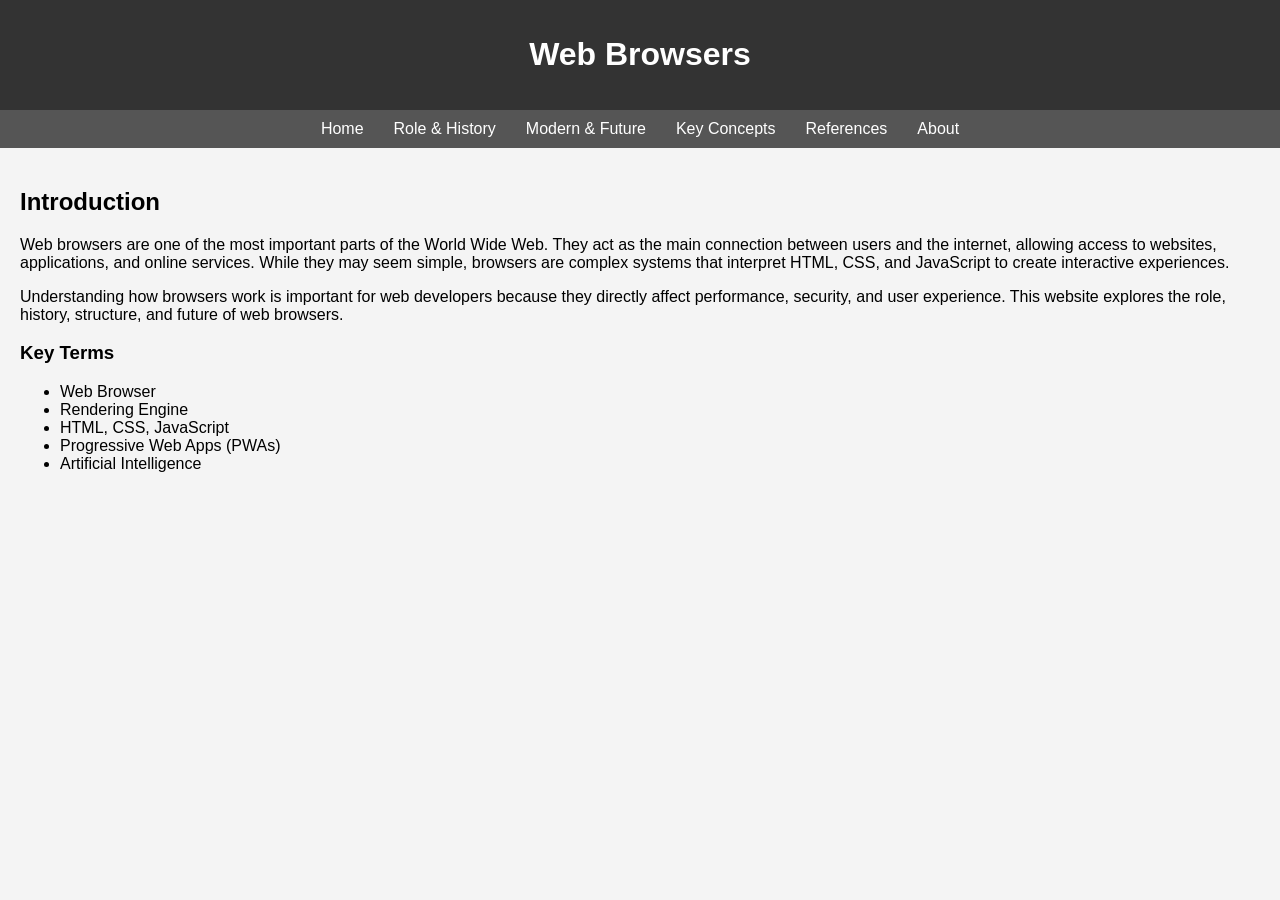
<file: index.html>
<!DOCTYPE html>
<html lang="en">
<head>
    <meta charset="UTF-8">
    <title>About</title>
    <link rel="stylesheet" href="style.css">
</head>

<body>

<header>
    <h1 id="main-title">Web Browsers</h1>
</header>

<nav>
    <a href="index.html">Home</a>
    <a href="topic1.html">Role & History</a>
    <a href="topic2.html">Modern & Future</a>
    <a href="Concepts.html">Key Concepts</a>
    <a href="references.html">References</a>
    <a href="about.html">About</a>
</nav>

<main>
    <h2>Introduction</h2>
    <p>
        Web browsers are one of the most important parts of the World Wide Web. 
        They act as the main connection between users and the internet, allowing access 
        to websites, applications, and online services. While they may seem simple, 
        browsers are complex systems that interpret HTML, CSS, and JavaScript to create 
        interactive experiences.
    </p>

    <p>
        Understanding how browsers work is important for web developers because they 
        directly affect performance, security, and user experience. This website explores 
        the role, history, structure, and future of web browsers.
    </p>

    <h3>Key Terms</h3>
    <ul>
        <li>Web Browser</li>
        <li>Rendering Engine</li>
        <li>HTML, CSS, JavaScript</li>
        <li>Progressive Web Apps (PWAs)</li>
        <li>Artificial Intelligence</li>
    </ul>
</main>

</body>
</html>
</file>
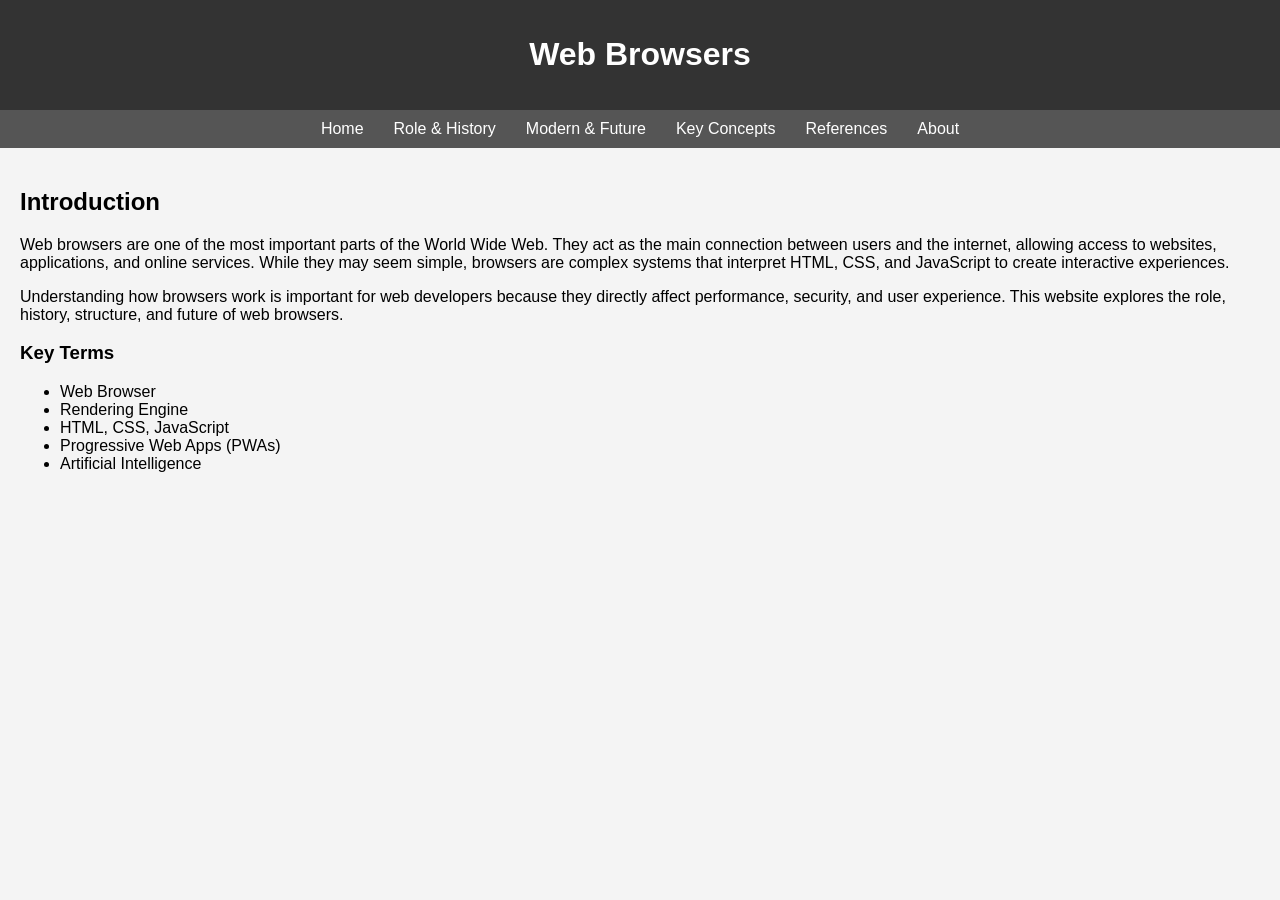
<file: Web-browser-Project/index.html>
<!DOCTYPE html>
<html lang="en">
<head>
    <meta charset="UTF-8">
    <title>About</title>
    <link rel="stylesheet" href="style.css">
</head>

<body>

<header>
    <h1 id="main-title">Web Browsers</h1>
</header>

<nav>
    <a href="index.html">Home</a>
    <a href="topic1.html">Role & History</a>
    <a href="topic2.html">Modern & Future</a>
    <a href="Concepts.html">Key Concepts</a>
    <a href="references.html">References</a>
    <a href="about.html">About</a>
</nav>

<main>
    <h2>Introduction</h2>
    <p>
        Web browsers are one of the most important parts of the World Wide Web. 
        They act as the main connection between users and the internet, allowing access 
        to websites, applications, and online services. While they may seem simple, 
        browsers are complex systems that interpret HTML, CSS, and JavaScript to create 
        interactive experiences.
    </p>

    <p>
        Understanding how browsers work is important for web developers because they 
        directly affect performance, security, and user experience. This website explores 
        the role, history, structure, and future of web browsers.
    </p>

    <h3>Key Terms</h3>
    <ul>
        <li>Web Browser</li>
        <li>Rendering Engine</li>
        <li>HTML, CSS, JavaScript</li>
        <li>Progressive Web Apps (PWAs)</li>
        <li>Artificial Intelligence</li>
    </ul>
</main>

</body>
</html>
</file>
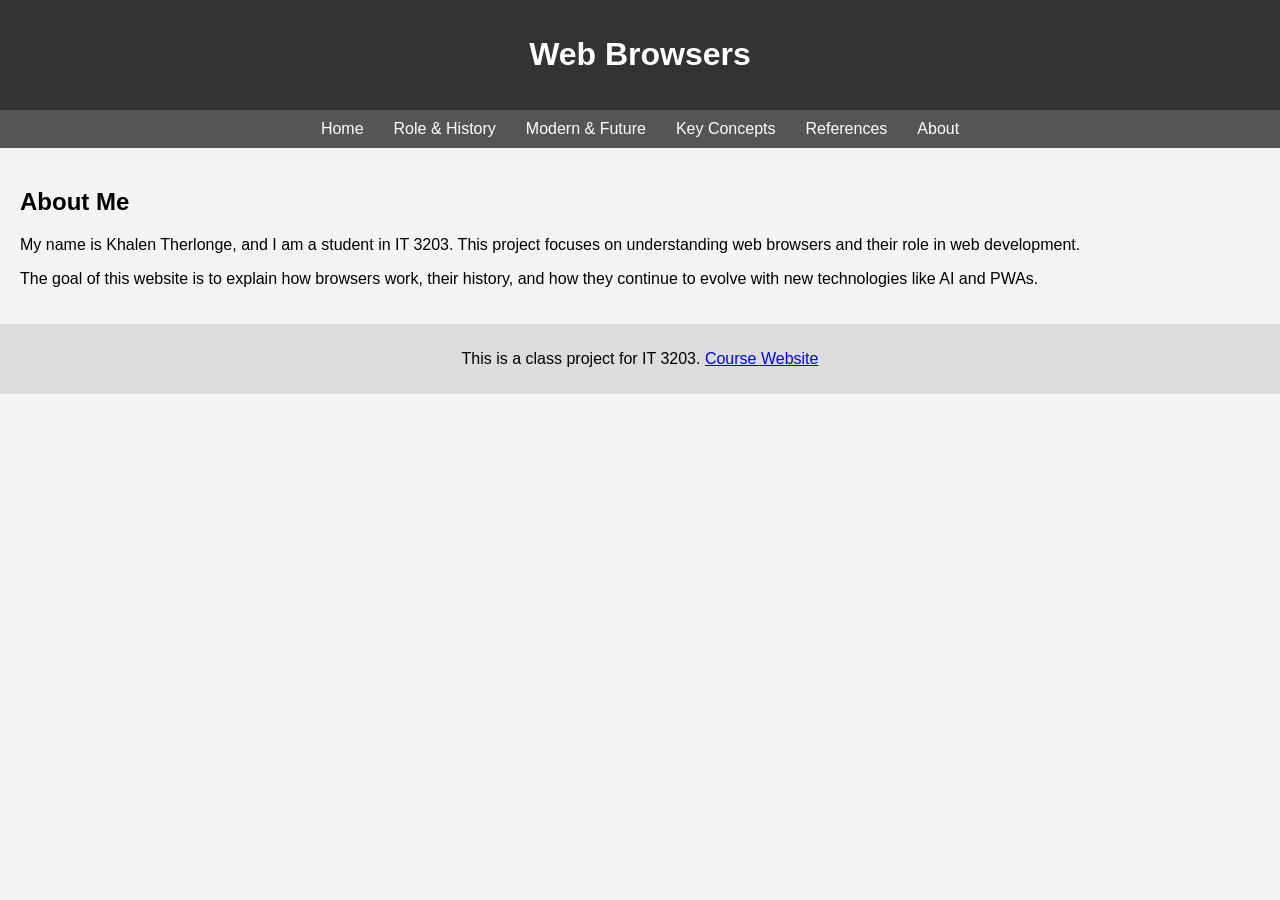
<file: about.html>
<!DOCTYPE html>
<html lang="en">
<head>
    <meta charset="UTF-8">
    <title>About</title>
    <link rel="stylesheet" href="style.css">
</head>

<body>

<header>
    <h1 id="main-title">Web Browsers</h1>
</header>

<nav>
    <a href="index.html">Home</a>
    <a href="topic1.html">Role & History</a>
    <a href="topic2.html">Modern & Future</a>
    <a href="Concepts.html">Key Concepts</a>
    <a href="references.html">References</a>
    <a href="about.html">About</a>
</nav>

<main>
    <h2>About Me</h2>

    <p>
        My name is Khalen Therlonge, and I am a student in IT 3203. This project focuses 
        on understanding web browsers and their role in web development.
    </p>

    <p>
        The goal of this website is to explain how browsers work, their history, 
        and how they continue to evolve with new technologies like AI and PWAs.
    </p>
</main>

<footer>
    <p>
        This is a class project for IT 3203. 
        <a href="https://ksuweb.github.io/IT3203/">Course Website</a>
    </p>
</footer>

</body>
</html>
</file>
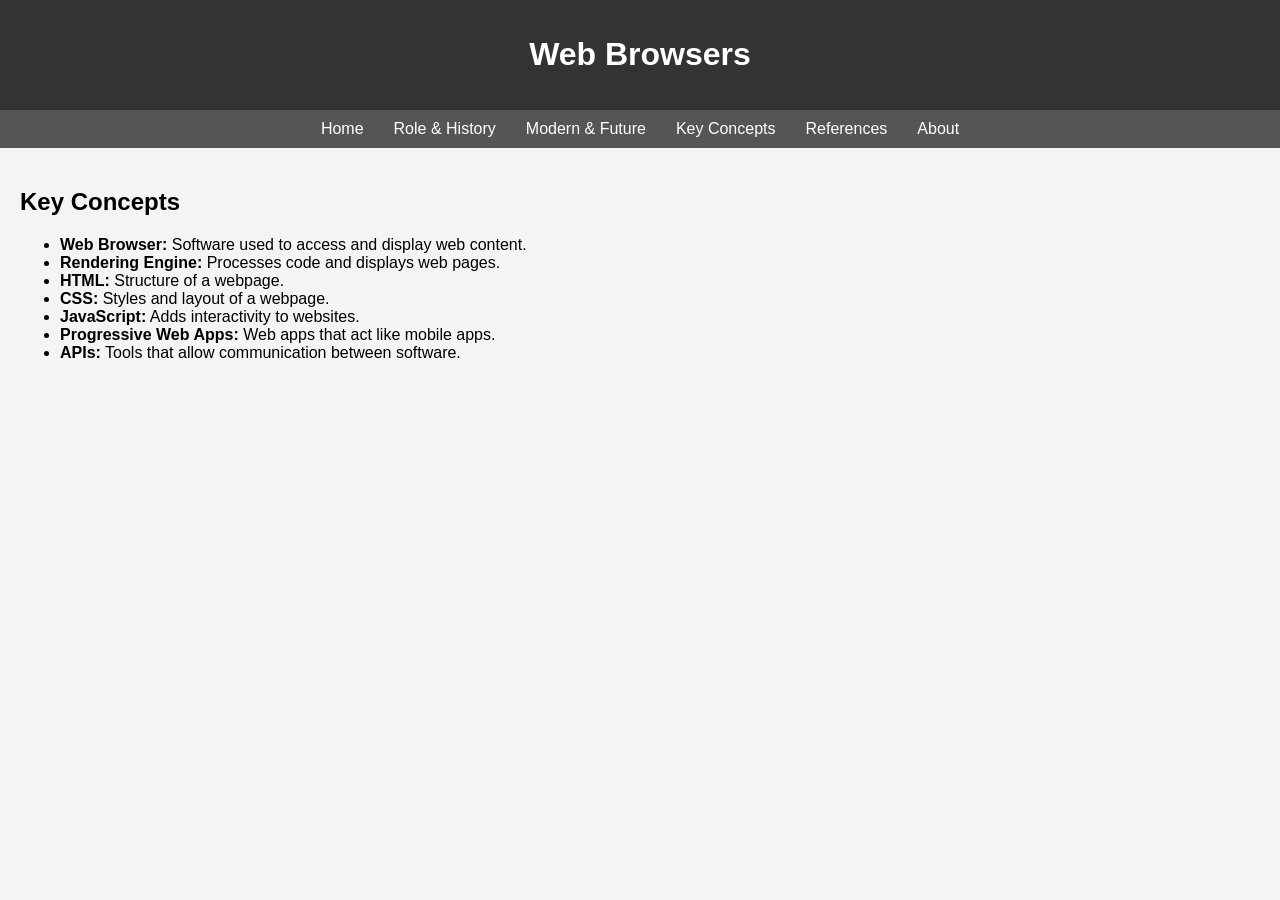
<file: Concepts.html>
<!DOCTYPE html>
<html lang="en">
<head>
    <meta charset="UTF-8">
    <title>About</title>
    <link rel="stylesheet" href="style.css">
</head>

<body>

<header>
    <h1 id="main-title">Web Browsers</h1>
</header>

<nav>
    <a href="index.html">Home</a>
    <a href="topic1.html">Role & History</a>
    <a href="topic2.html">Modern & Future</a>
    <a href="Concepts.html">Key Concepts</a>
    <a href="references.html">References</a>
    <a href="about.html">About</a>
</nav>

<main>
    <h2>Key Concepts</h2>

    <ul>
        <li><strong>Web Browser:</strong> Software used to access and display web content.</li>
        <li><strong>Rendering Engine:</strong> Processes code and displays web pages.</li>
        <li><strong>HTML:</strong> Structure of a webpage.</li>
        <li><strong>CSS:</strong> Styles and layout of a webpage.</li>
        <li><strong>JavaScript:</strong> Adds interactivity to websites.</li>
        <li><strong>Progressive Web Apps:</strong> Web apps that act like mobile apps.</li>
        <li><strong>APIs:</strong> Tools that allow communication between software.</li>
    </ul>
</main>

</body>
</html>
</file>
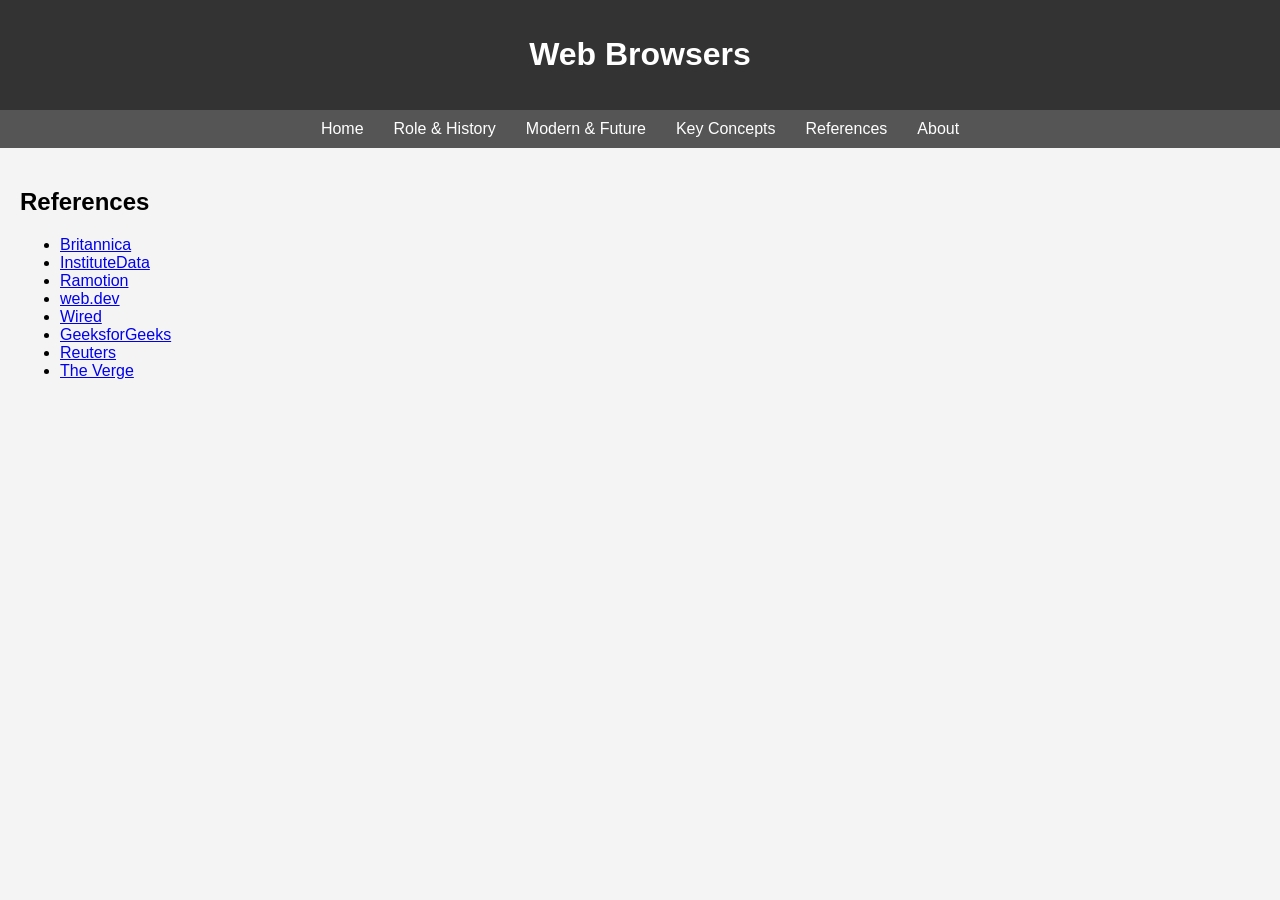
<file: references.html>
<!DOCTYPE html>
<html lang="en">
<head>
    <meta charset="UTF-8">
    <title>About</title>
    <link rel="stylesheet" href="style.css">
</head>

<body>

<header>
    <h1 id="main-title">Web Browsers</h1>
</header>

<nav>
    <a href="index.html">Home</a>
    <a href="topic1.html">Role & History</a>
    <a href="topic2.html">Modern & Future</a>
    <a href="Concepts.html">Key Concepts</a>
    <a href="references.html">References</a>
    <a href="about.html">About</a>
</nav>

<main>
    <h2>References</h2>

    <ul>
        <li><a href="https://www.britannica.com/topic/World-Wide-Web">Britannica</a></li>
        <li><a href="https://www.institutedata.com/us/blog/web-browsers-and-the-internet/">InstituteData</a></li>
        <li><a href="https://www.ramotion.com/blog/what-is-web-browser/">Ramotion</a></li>
        <li><a href="https://web.dev/articles/what-are-pwas">web.dev</a></li>
        <li><a href="https://www.wired.com/story/google-gemini-ai-chrome-browser/">Wired</a></li>
        <li><a href="https://www.geeksforgeeks.org/computer-networks/web-browser/">GeeksforGeeks</a></li>
        <li><a href="https://www.reuters.com/">Reuters</a></li>
        <li><a href="https://www.theverge.com/">The Verge</a></li>
    </ul>
</main>

</body>
</html>
</file>
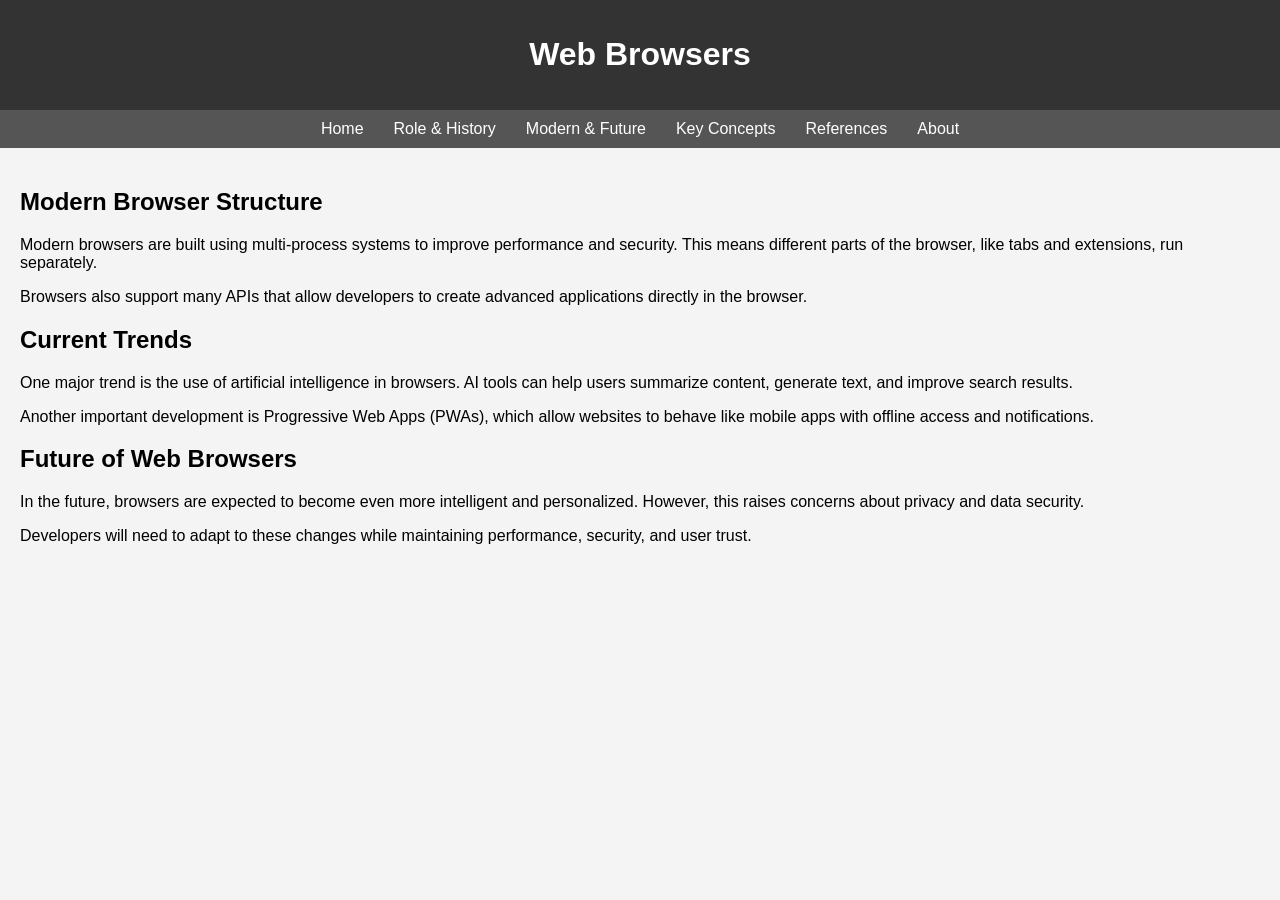
<file: topic2.html>
<!DOCTYPE html>
<html lang="en">
<head>
    <meta charset="UTF-8">
    <title>About</title>
    <link rel="stylesheet" href="style.css">
</head>

<body>

<header>
    <h1 id="main-title">Web Browsers</h1>
</header>

<nav>
    <a href="index.html">Home</a>
    <a href="topic1.html">Role & History</a>
    <a href="topic2.html">Modern & Future</a>
    <a href="Concepts.html">Key Concepts</a>
    <a href="references.html">References</a>
    <a href="about.html">About</a>
</nav>

<main>
    <h2>Modern Browser Structure</h2>
    <p>
        Modern browsers are built using multi-process systems to improve performance 
        and security. This means different parts of the browser, like tabs and extensions, 
        run separately.
    </p>

    <p>
        Browsers also support many APIs that allow developers to create advanced 
        applications directly in the browser.
    </p>

    <h2>Current Trends</h2>
    <p>
        One major trend is the use of artificial intelligence in browsers. AI tools can 
        help users summarize content, generate text, and improve search results.
    </p>

    <p>
        Another important development is Progressive Web Apps (PWAs), which allow 
        websites to behave like mobile apps with offline access and notifications.
    </p>

    <h2>Future of Web Browsers</h2>
    <p>
        In the future, browsers are expected to become even more intelligent and 
        personalized. However, this raises concerns about privacy and data security.
    </p>

    <p>
        Developers will need to adapt to these changes while maintaining performance, 
        security, and user trust.
    </p>
</main>

</body>
</html>
</file>
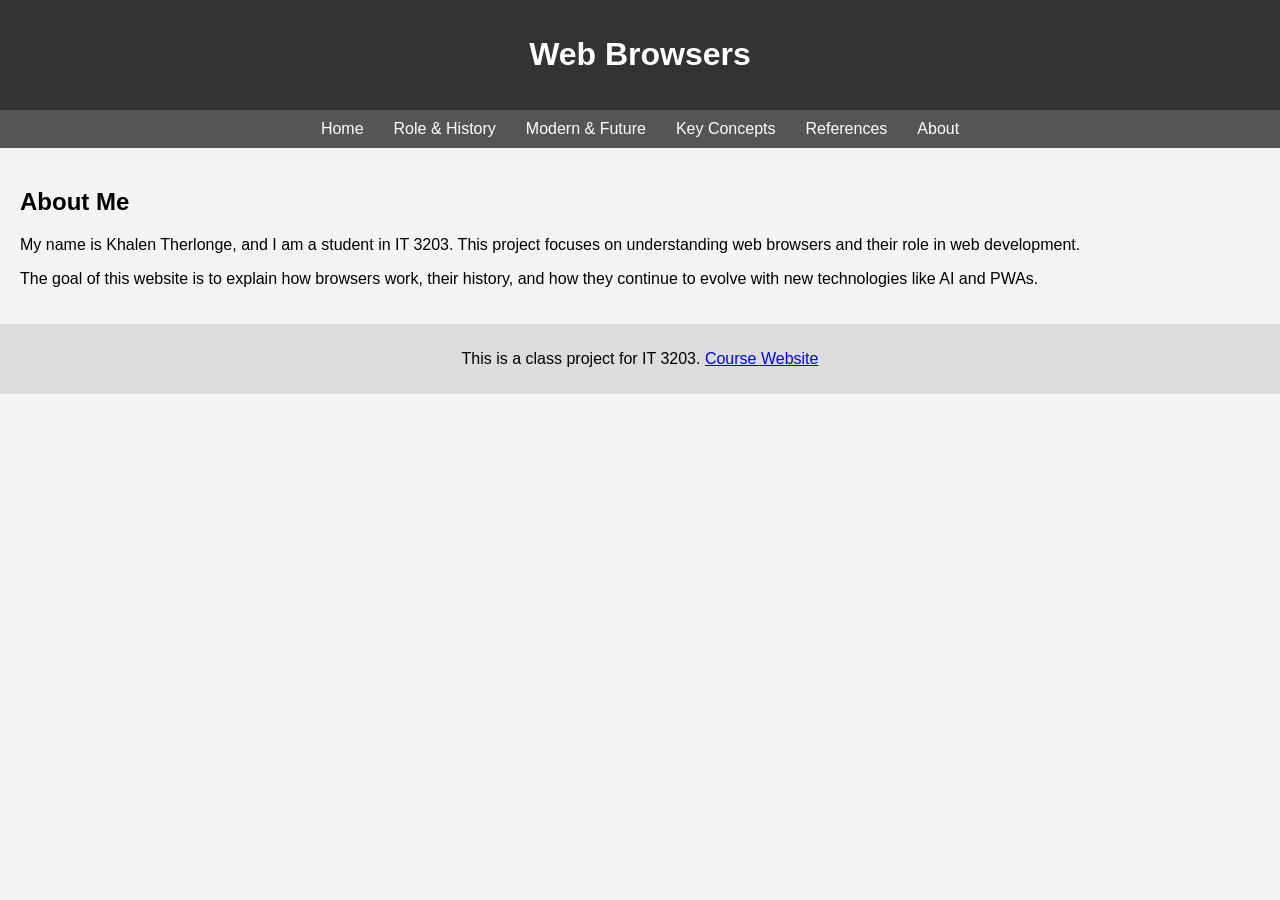
<file: Web-browser-Project/about.html>
<!DOCTYPE html>
<html lang="en">
<head>
    <meta charset="UTF-8">
    <title>About</title>
    <link rel="stylesheet" href="style.css">
</head>

<body>

<header>
    <h1 id="main-title">Web Browsers</h1>
</header>

<nav>
    <a href="index.html">Home</a>
    <a href="topic1.html">Role & History</a>
    <a href="topic2.html">Modern & Future</a>
    <a href="Concepts.html">Key Concepts</a>
    <a href="references.html">References</a>
    <a href="about.html">About</a>
</nav>

<main>
    <h2>About Me</h2>

    <p>
        My name is Khalen Therlonge, and I am a student in IT 3203. This project focuses 
        on understanding web browsers and their role in web development.
    </p>

    <p>
        The goal of this website is to explain how browsers work, their history, 
        and how they continue to evolve with new technologies like AI and PWAs.
    </p>
</main>

<footer>
    <p>
        This is a class project for IT 3203. 
        <a href="https://ksuweb.github.io/IT3203/">Course Website</a>
    </p>
</footer>

</body>
</html>
</file>
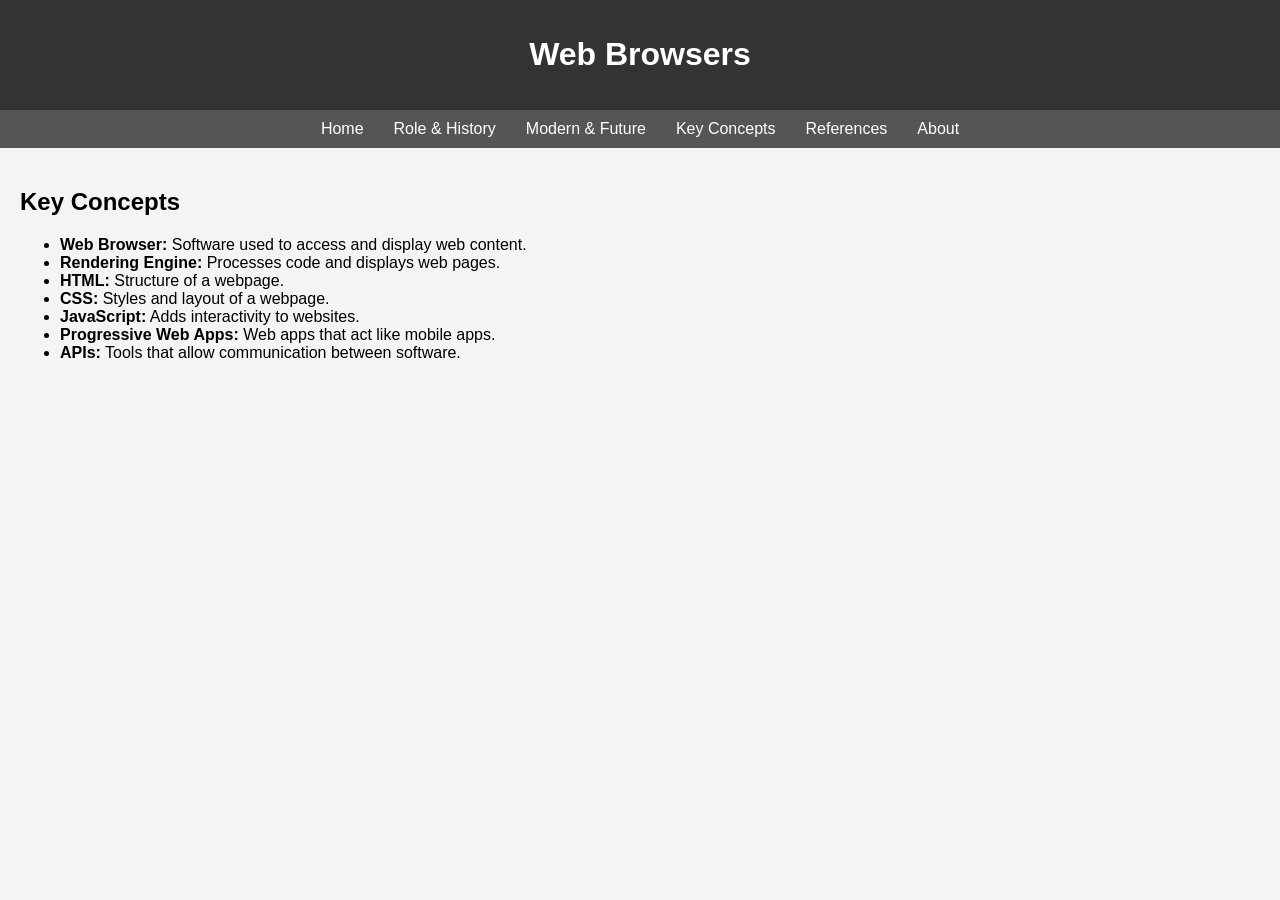
<file: Web-browser-Project/Concepts.html>
<!DOCTYPE html>
<html lang="en">
<head>
    <meta charset="UTF-8">
    <title>About</title>
    <link rel="stylesheet" href="style.css">
</head>

<body>

<header>
    <h1 id="main-title">Web Browsers</h1>
</header>

<nav>
    <a href="index.html">Home</a>
    <a href="topic1.html">Role & History</a>
    <a href="topic2.html">Modern & Future</a>
    <a href="Concepts.html">Key Concepts</a>
    <a href="references.html">References</a>
    <a href="about.html">About</a>
</nav>

<main>
    <h2>Key Concepts</h2>

    <ul>
        <li><strong>Web Browser:</strong> Software used to access and display web content.</li>
        <li><strong>Rendering Engine:</strong> Processes code and displays web pages.</li>
        <li><strong>HTML:</strong> Structure of a webpage.</li>
        <li><strong>CSS:</strong> Styles and layout of a webpage.</li>
        <li><strong>JavaScript:</strong> Adds interactivity to websites.</li>
        <li><strong>Progressive Web Apps:</strong> Web apps that act like mobile apps.</li>
        <li><strong>APIs:</strong> Tools that allow communication between software.</li>
    </ul>
</main>

</body>
</html>
</file>
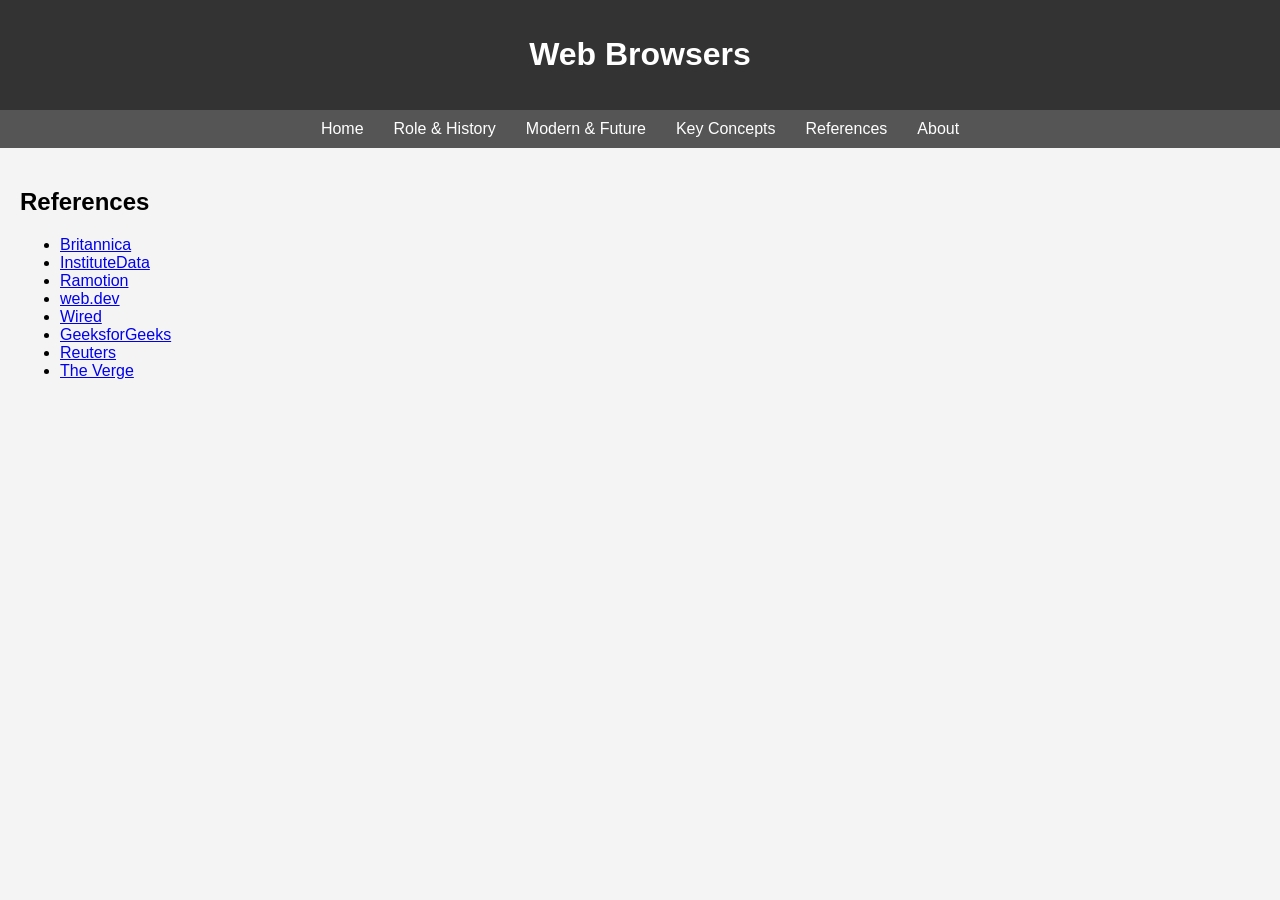
<file: Web-browser-Project/references.html>
<!DOCTYPE html>
<html lang="en">
<head>
    <meta charset="UTF-8">
    <title>About</title>
    <link rel="stylesheet" href="style.css">
</head>

<body>

<header>
    <h1 id="main-title">Web Browsers</h1>
</header>

<nav>
    <a href="index.html">Home</a>
    <a href="topic1.html">Role & History</a>
    <a href="topic2.html">Modern & Future</a>
    <a href="Concepts.html">Key Concepts</a>
    <a href="references.html">References</a>
    <a href="about.html">About</a>
</nav>

<main>
    <h2>References</h2>

    <ul>
        <li><a href="https://www.britannica.com/topic/World-Wide-Web">Britannica</a></li>
        <li><a href="https://www.institutedata.com/us/blog/web-browsers-and-the-internet/">InstituteData</a></li>
        <li><a href="https://www.ramotion.com/blog/what-is-web-browser/">Ramotion</a></li>
        <li><a href="https://web.dev/articles/what-are-pwas">web.dev</a></li>
        <li><a href="https://www.wired.com/story/google-gemini-ai-chrome-browser/">Wired</a></li>
        <li><a href="https://www.geeksforgeeks.org/computer-networks/web-browser/">GeeksforGeeks</a></li>
        <li><a href="https://www.reuters.com/">Reuters</a></li>
        <li><a href="https://www.theverge.com/">The Verge</a></li>
    </ul>
</main>

</body>
</html>
</file>
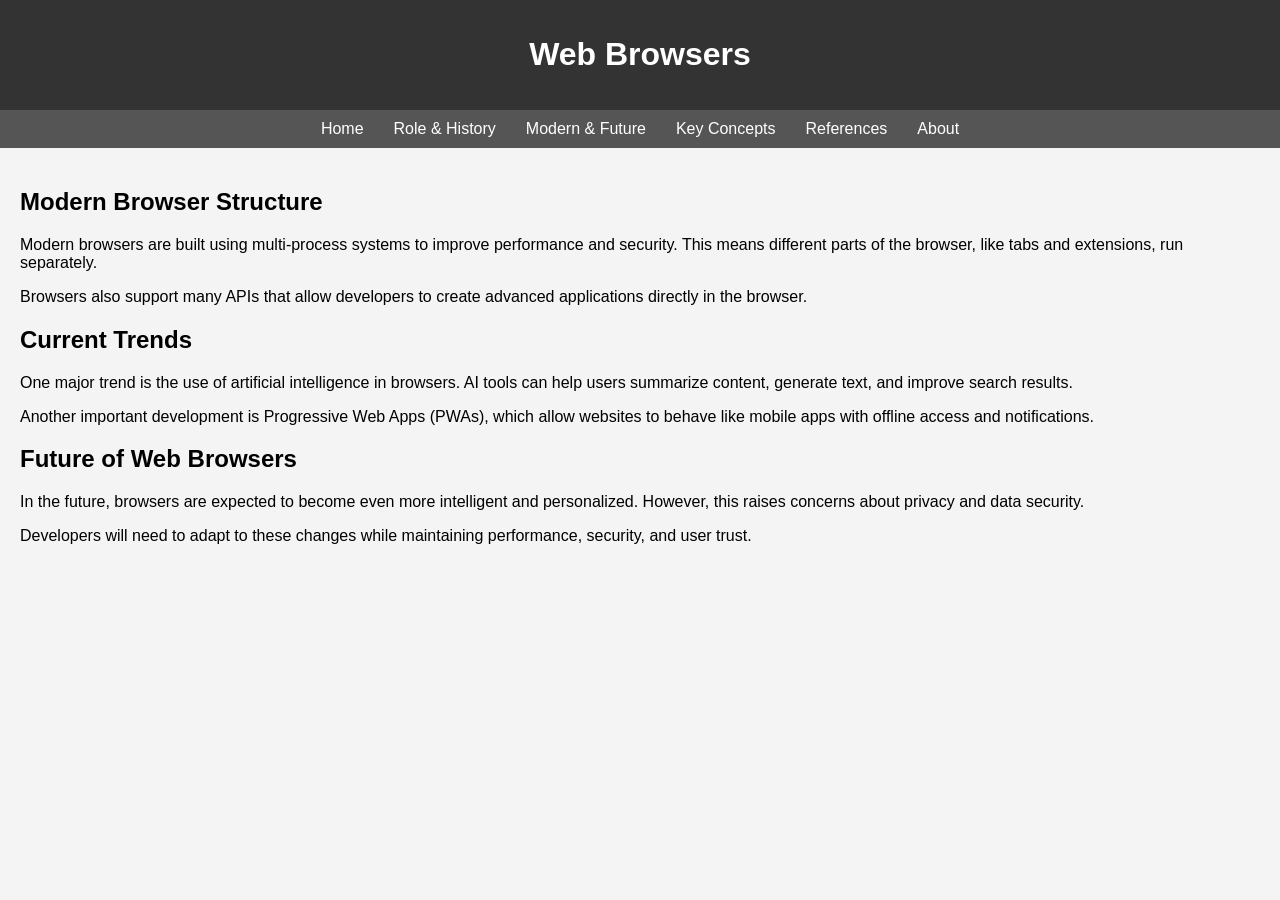
<file: Web-browser-Project/topic2.html>
<!DOCTYPE html>
<html lang="en">
<head>
    <meta charset="UTF-8">
    <title>About</title>
    <link rel="stylesheet" href="style.css">
</head>

<body>

<header>
    <h1 id="main-title">Web Browsers</h1>
</header>

<nav>
    <a href="index.html">Home</a>
    <a href="topic1.html">Role & History</a>
    <a href="topic2.html">Modern & Future</a>
    <a href="Concepts.html">Key Concepts</a>
    <a href="references.html">References</a>
    <a href="about.html">About</a>
</nav>

<main>
    <h2>Modern Browser Structure</h2>
    <p>
        Modern browsers are built using multi-process systems to improve performance 
        and security. This means different parts of the browser, like tabs and extensions, 
        run separately.
    </p>

    <p>
        Browsers also support many APIs that allow developers to create advanced 
        applications directly in the browser.
    </p>

    <h2>Current Trends</h2>
    <p>
        One major trend is the use of artificial intelligence in browsers. AI tools can 
        help users summarize content, generate text, and improve search results.
    </p>

    <p>
        Another important development is Progressive Web Apps (PWAs), which allow 
        websites to behave like mobile apps with offline access and notifications.
    </p>

    <h2>Future of Web Browsers</h2>
    <p>
        In the future, browsers are expected to become even more intelligent and 
        personalized. However, this raises concerns about privacy and data security.
    </p>

    <p>
        Developers will need to adapt to these changes while maintaining performance, 
        security, and user trust.
    </p>
</main>

</body>
</html>
</file>
<file: style.css>
/* Page styling */
body {
    font-family: Arial, sans-serif;
    margin: 0;
    background-color: #f4f4f4;
}

/* Header */
header {
    background-color: #333;
    color: white;
    text-align: center;
    padding: 15px;
}

/* ID selector (requirement) */
#main-title {
    font-size: 32px;
}

/* Navigation bar using flexbox */
nav {
    display: flex;
    justify-content: center;
    background-color: #555;
}

/* Navigation links */
nav a {
    color: white;
    padding: 10px 15px;
    text-decoration: none;
}

/* Hover effect */
nav a:hover {
    background-color: #333;
}

/* Main content */
main {
    padding: 20px;
}

/* Class selector (requirement) */
.highlight {
    color: darkblue;
}

/* Table styling */
table {
    width: 100%;
    border-collapse: collapse;
}

table, th, td {
    border: 1px solid black;
    padding: 8px;
}

/* Footer */
footer {
    text-align: center;
    padding: 10px;
    background-color: #ddd;
}
</file>
<file: Web-browser-Project/style.css>
/* Page styling */
body {
    font-family: Arial, sans-serif;
    margin: 0;
    background-color: #f4f4f4;
}

/* Header */
header {
    background-color: #333;
    color: white;
    text-align: center;
    padding: 15px;
}

/* ID selector (requirement) */
#main-title {
    font-size: 32px;
}

/* Navigation bar using flexbox */
nav {
    display: flex;
    justify-content: center;
    background-color: #555;
}

/* Navigation links */
nav a {
    color: white;
    padding: 10px 15px;
    text-decoration: none;
}

/* Hover effect */
nav a:hover {
    background-color: #333;
}

/* Main content */
main {
    padding: 20px;
}

/* Class selector (requirement) */
.highlight {
    color: darkblue;
}

/* Table styling */
table {
    width: 100%;
    border-collapse: collapse;
}

table, th, td {
    border: 1px solid black;
    padding: 8px;
}

/* Footer */
footer {
    text-align: center;
    padding: 10px;
    background-color: #ddd;
}
</file>
